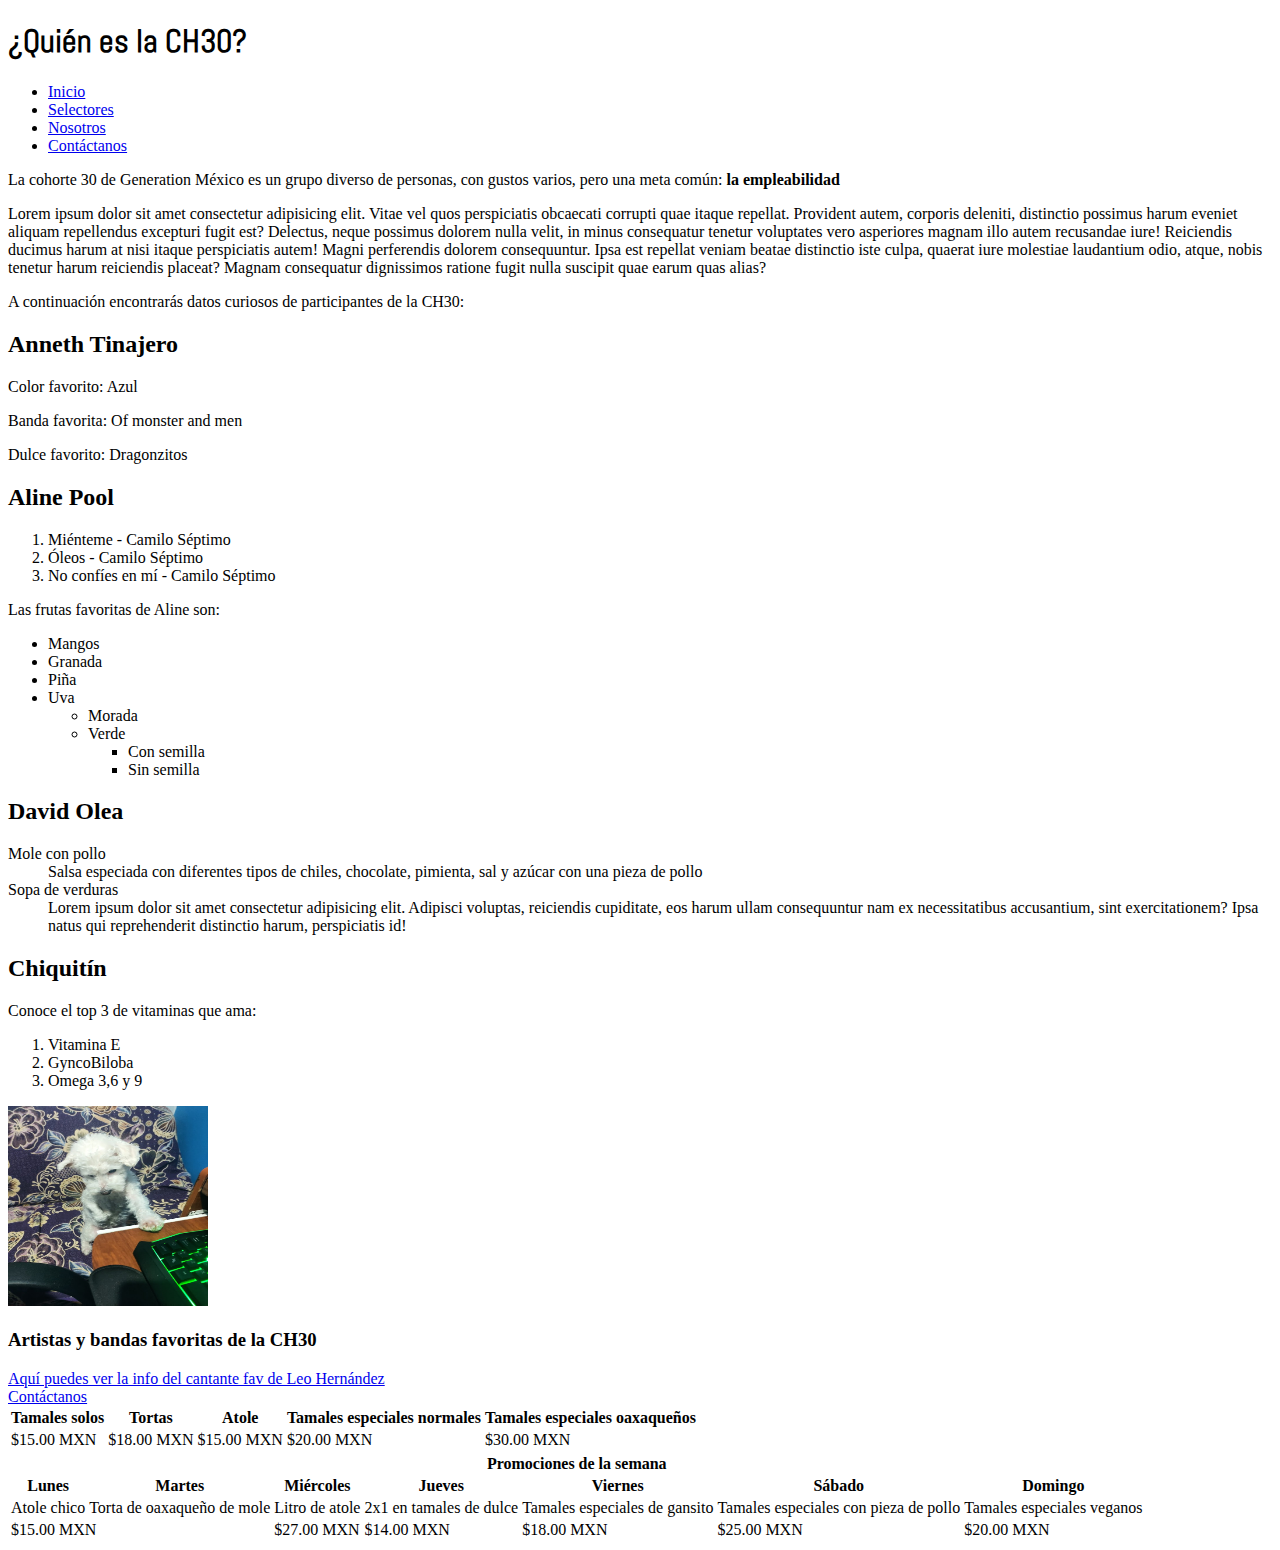
<file: index.html>
<!DOCTYPE html> <!-- Tipo de documento -->
<html lang="en"> <!-- Atributo lang, su valor indica el idioma del sitio -->
    <head>
        <!-- Indica al navegador el set de caracteres que debe utilizar para codificar la información -->
        <meta charset="UTF-8" > 
        <!-- Compatibilidad de navegadores -->
        <meta http-equiv="X-UA-Compatible" content="IE=edge"> 
        <!-- Configuraciónh para optimizar en dispositivos móviles, pero no resuelve el responsive -->
        <meta name="viewport" content="width=device-width, initial-scale=1.0">
        <!-- Provee una descripción del contenido del sitio. Útil para posicionamiento SEO -->
        <meta name="description" content="Aquí encontrarás info de la CH30 de Generation México">

        <title> Conoce a la CH30 </title>

        <!-- Colocamos un favicon -->
        <link rel="icon" href="./assets/img/microphone.png"> 
       <!--  Utilizamos una fuente personalizada de Google Fonts -->
        <link rel="preconnect" href="https://fonts.googleapis.com">
        <link rel="preconnect" href="https://fonts.gstatic.com" crossorigin>
        <link href="https://fonts.googleapis.com/css2?family=Abel&family=Handjet:wght@500&display=swap" rel="stylesheet">
       <!-- Agregamos hoja de estilos -->
        <link rel="stylesheet" href="./assets/styles/styles.css">

    </head>
    <body> <!-- Aquí comienza la información del sitio -->
        <header>
            <h1> ¿Quién es la CH30? </h1> 
        </header>
        <nav>
            <ul>
                <li>
                    <a href="#"> Inicio </a>
                </li>
                <li>
                    <a href="./assets/pages/selectores.html"> Selectores </a>
                </li>
                <li>
                    <a href="./assets/pages/nosotros.html"> Nosotros </a>
                </li>
                <li>
                    <a href="./assets/pages/contacto.html"> Contáctanos </a>
                </li>
            </ul>
        </nav>

            <p> La cohorte  30  de Generation México es un grupo diverso de personas, con gustos varios, pero una meta común: <strong>la empleabilidad</strong> </p>
            <p>Lorem ipsum dolor sit amet consectetur adipisicing elit. Vitae vel quos perspiciatis obcaecati corrupti quae itaque repellat. Provident autem, corporis deleniti, distinctio possimus harum eveniet aliquam repellendus excepturi fugit est?
            Delectus, neque possimus dolorem nulla velit, in minus consequatur tenetur voluptates vero asperiores magnam illo autem recusandae iure! Reiciendis ducimus harum at nisi itaque perspiciatis autem! Magni perferendis dolorem consequuntur.
            Ipsa est repellat veniam beatae distinctio iste culpa, quaerat iure molestiae laudantium odio, atque, nobis tenetur harum reiciendis placeat? Magnam consequatur dignissimos ratione fugit nulla suscipit quae earum quas alias?</p>

                <p>A continuación encontrarás datos curiosos de participantes de la CH30: </p>
            

        <h2> Anneth Tinajero </h2>
            <div> 
                <p> Color favorito: Azul</p>
                <p> Banda favorita: Of monster and men </p>
                <p> Dulce favorito: Dragonzitos </p>
            </div>

        <h2> Aline Pool </h2>
            <ol class="listas-de-favoritos">
                <li> Miénteme - Camilo Séptimo </li>
                <li> Óleos - Camilo Séptimo </li>
                <li> No confíes en mí - Camilo Séptimo </li>
            </ol>    
            
            <p> Las frutas favoritas de Aline son: </p>

            <ul class="listas-de-favoritos">
                <li> Mangos </li>
                <li> Granada </li>
                <li> Piña </li>
                <li> Uva </li>
                    <ul>
                        <li> Morada </li>
                        <li> Verde </li>
                            <ul>
                                <li> Con semilla </li>
                                <li> Sin semilla </li>
                            </ul>
                    </ul>
            </ul>

        <h2> David Olea </h2>
        <div>
            <dl>
                <dt> Mole con pollo </dt>
                <dd> Salsa especiada con diferentes tipos de chiles, chocolate, pimienta, sal y azúcar con una pieza de pollo </dd>

                <dt> Sopa de verduras </dt>
                <dd> Lorem ipsum dolor sit amet consectetur adipisicing elit. Adipisci voluptas, reiciendis cupiditate, eos harum ullam consequuntur nam ex necessitatibus accusantium, sint exercitationem? Ipsa natus qui reprehenderit distinctio harum, perspiciatis id!</dd>

            </dl>
        </div>
        <h2> Chiquitín </h2>
        
        <p> Conoce el top 3 de vitaminas que ama: </p>
            <ol id="lista-chikistrikis">
                <li> Vitamina E </li>
                <li> GyncoBiloba </li>
                <li> Omega 3,6 y 9 </li>
            </ol>
        
        <img src="./assets/img/Chikis.jpg" alt="Perrito pequeño parado en dos patas recargado en un escritorio frente al teclado" width="200px" height="200px">
        

        <h3> Artistas y bandas favoritas de la CH30 </h3>
           <a href="https://es.wikipedia.org/wiki/Peso_Pluma_(cantante)#Influencias_y_controversias" target="_blank"> Aquí puedes ver la info del cantante fav de Leo Hernández </a>
           <br>
           <a href="./assets/pages/contacto.html" target="_blank"> Contáctanos </a>
           
        <section>
            <table>
                <thead>
                    <tr>
                        <th> Tamales solos </th>
                        <th> Tortas </th>
                        <th> Atole </th>
                        <th> Tamales especiales normales </th>
                        <th> Tamales especiales oaxaqueños </th>
                    </tr>
                </thead>
                <tbody>
                    <tr>
                        <td> $15.00 MXN </td>
                        <td> $18.00 MXN </td>
                        <td> $15.00 MXN </td>
                        <td> $20.00 MXN </td>
                        <td> $30.00 MXN </td>
                    </tr>
                </tbody>
            </table>

            <table>
                <thead>
                    <tr>
                        <!-- Colspan nos permite "fusionar" celdas consceutivas en una misma fila -->
                        <th colspan="7"> Promociones de la semana </th>
                    </tr>
                    <tr>
                        <th> Lunes </th>
                        <th> Martes </th>
                        <th> Miércoles </th>
                        <th> Jueves </th>
                        <th> Viernes </th>
                        <th> Sábado </th>
                        <th> Domingo </th>
                    </tr>
                </thead>
                <tbody>
                    <tr>
                        <td> Atole chico </td>
                        <td> Torta de oaxaqueño de mole </td>
                        <td> Litro de atole </td>
                        <td> 2x1 en tamales de dulce </td>
                        <td> Tamales especiales de gansito </td>
                        <td> Tamales especiales con pieza de pollo </td>
                        <td> Tamales especiales veganos </td>
                    </tr>
                </tbody>
                <tfoot>
                    <tr>
                        <td colspan="2"> $15.00 MXN </td>
                        <td> $27.00 MXN </td>
                        <td> $14.00 MXN </td>
                        <td> $18.00 MXN </td>
                        <td> $25.00 MXN </td>
                        <td> $20.00 MXN </td>
                    </tr>
                </tfoot>
            </table>

        </section>

    </body>
</html>
</file>
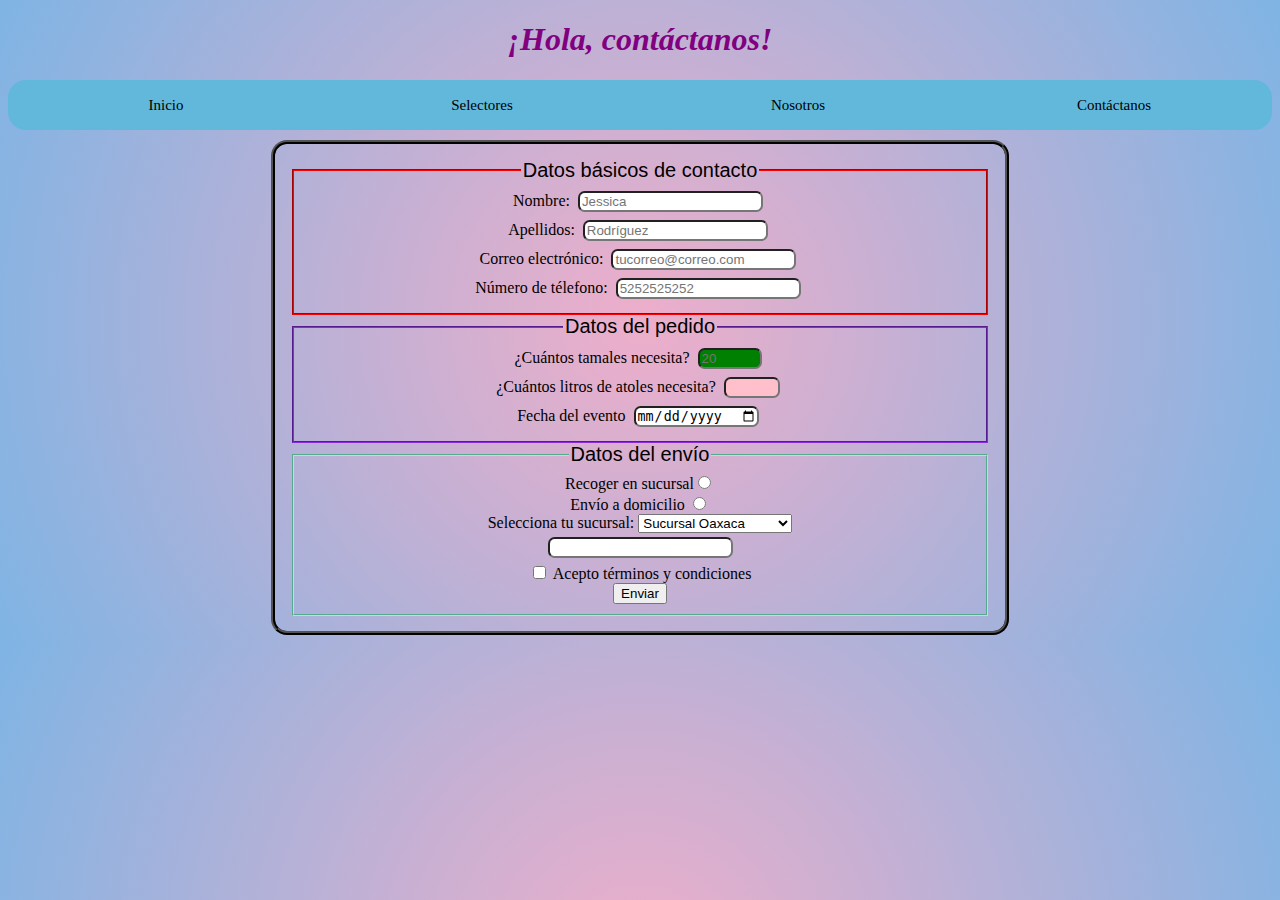
<file: assets/pages/contacto.html>
<!DOCTYPE html>
<html lang="en">
<head>
    <meta charset="UTF-8">
    <meta name="viewport" content="width=device-width, initial-scale=1.0">
    <link rel="icon" href="../img/microphone.png">
    <link rel="stylesheet" href="../styles/contacto.css">
    <title>¡Contáctanos!</title>

</head>
<body>
    <header>
        <h1> ¡Hola, contáctanos! </h1>
    </header>
    <nav>
        <ul>
            <li>
                <a href="/index.html"> Inicio </a>
            </li>
            <li>
                <a href="../pages/selectores.html"> Selectores </a>
            </li>
            <li>
                <a href="../pages/nosotros.html"> Nosotros </a>
            </li>
            <li>
                <a href="#"> Contáctanos </a>
            </li>
        </ul>
    </nav>

    <main>
        <section>
            <form action="https://formsubmit.co/tania.gayosso@idr.edu.mx" method="post"> <!-- Action y method son atributos principales para los formularios-->
            <fieldset class="basicos" id="datos-basicos"><!-- Agrupar por campos -->
                <legend> Datos básicos de contacto </legend>

                <label for="nombre"> Nombre:</label>
                <input id="nombre" name="nombre" type="text" placeholder="Jessica" required> <br>
                <!-- Agregamos el atributo name en input. Ligamos el label con el input a través del id y for -->

                <label for="apellido"> Apellidos: </label>
                <input id="apellido" name="apellido" type="text" placeholder="Rodríguez"><br>
                
                <label for="correo"> Correo electrónico: </label>
                <input id="correo" name="correo" type="email" placeholder="tucorreo@correo.com" required autocomplete=""><br>
                
                <label for="numero-telefono"> Número de télefono:</label>
                <input id="numero-telefono" name="numero-telefono" type="tel" placeholder="5252525252">

            </fieldset>

            <fieldset>
                <legend> Datos del pedido </legend>
                ¿Cuántos tamales necesita? <input id="numero-tamales" type="number" min="20" max="500" required placeholder="20"><br>
                ¿Cuántos litros de atoles necesita? <input id="litros-atole"  type="number" min="4" max="40"><br>
                Fecha del evento <input type="date"><br>
            </fieldset>
            <fieldset class="basicos">
                <legend> Datos del envío </legend>

                <label for="sucursal">Recoger en sucursal<input type="radio" id="sucursal" name="tipo-de-envio"></label> <br>
                <label for="envio">Envío a domicilio <input type="radio" id="envio" name="tipo-de-envio"></label> <br>

                
                <!-- Nuestro usuario hace scroll infinito hasta encontrar la opción deseada -->
                Selecciona tu sucursal: <select name="" id="">
                    <option value="Sucursal Oaxaca"> Sucursal Oaxaca </option>
                    <option value=""> Sucursal Mérida </option>
                    <option value=""> Sucursal Ecatepec </option>
                    <option value=""> Sucursal casa de Mau </option>
                    <option value=""> Sucursal Guadalajara </option>
                </select><br>


                <input list="sucursales">
                <datalist id="sucursales">
                    <option value="Sucursal Oaxaca"> Sucursal Oaxaca </option>
                    <option value="Sucursal Mérida"> Sucursal Mérida </option>
                    <option value="Sucursal Ecatepec"> Sucursal Ecatepec </option>
                    <option value="Sucursal casa de Mau"> Sucursal casa de Mau </option>
                    <option value="Sucursal Guadalajara"> Sucursal Guadalajara </option>
                </datalist><br>

                <label for="terminos-condiciones"> <input id="terminos-condiciones" name="terminos" type="checkbox"> Acepto términos y condiciones </label><br>
              
                <!-- <input type="submit"><br>  -->
                <button type="submit"> Enviar </button>
                </fieldset>
            </form>
        </section> 
    </main>


</body>
</html>
</file>
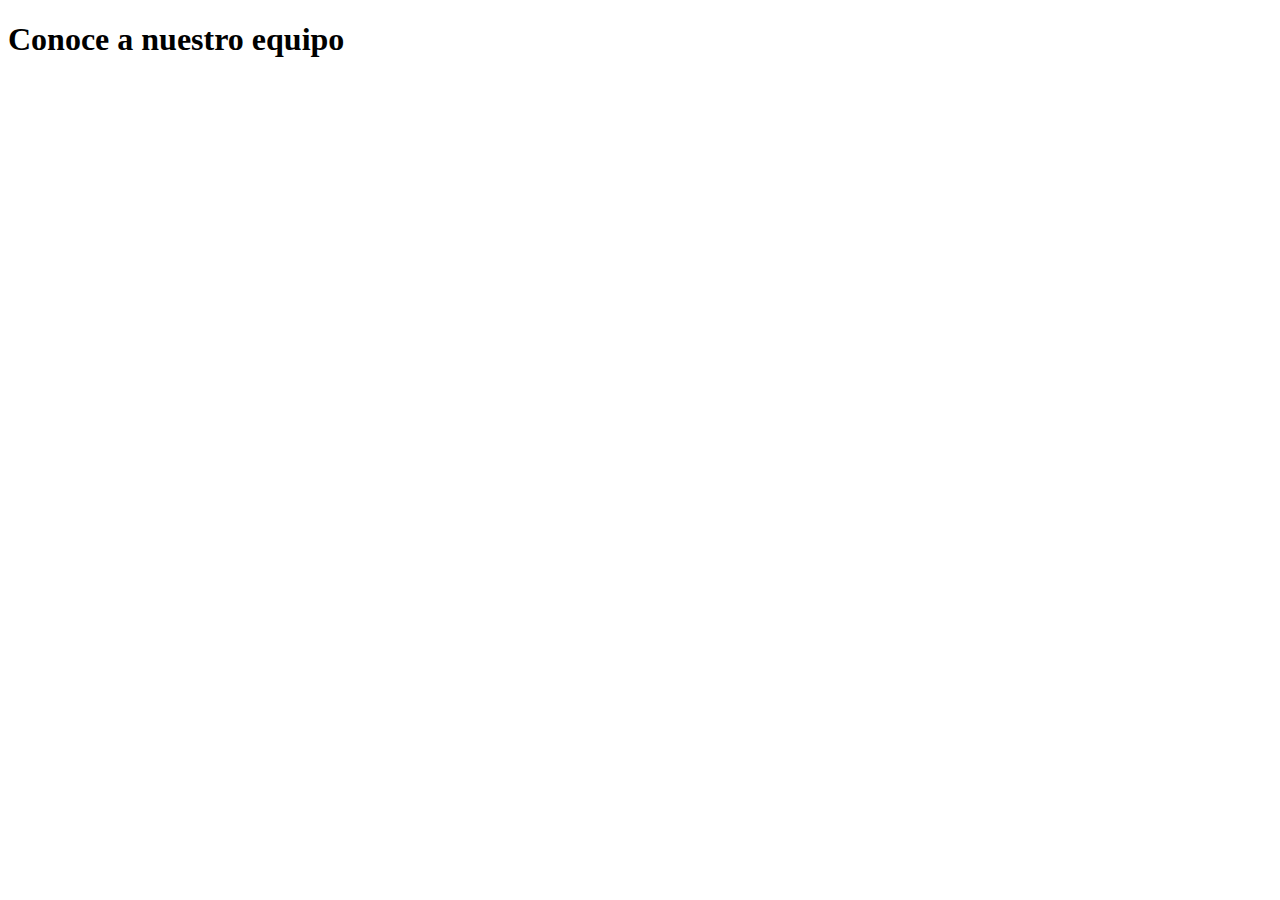
<file: assets/pages/nosotros.html>
<!DOCTYPE html>
<html lang="en">
<head>
    <meta charset="UTF-8">
    <meta name="viewport" content="width=device-width, initial-scale=1.0">
    <title>Nosotros</title>
</head>
<body>
    <h1> Conoce a nuestro equipo </h1>
</body>
</html>
</file>
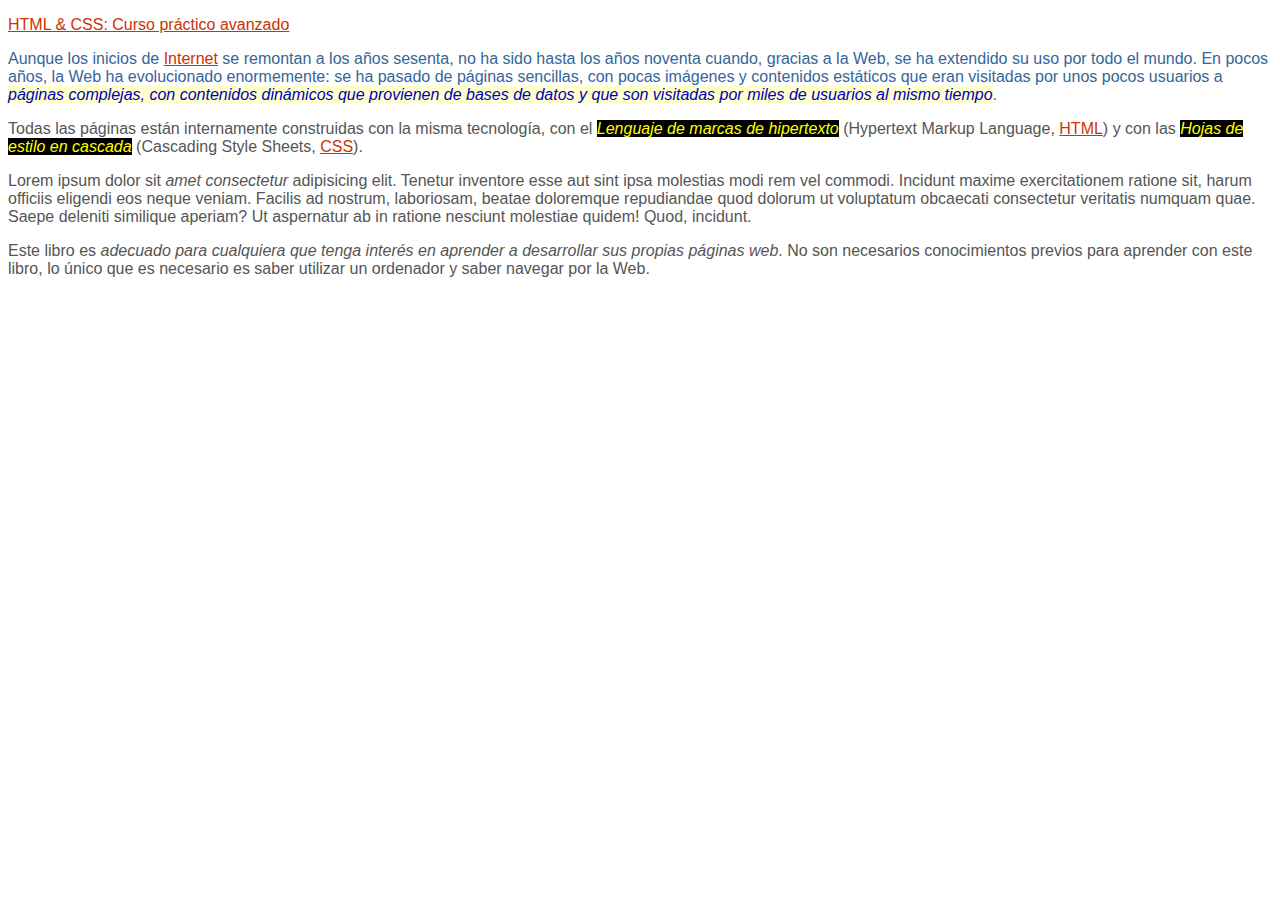
<file: assets/pages/selectores.html>
<!DOCTYPE html>
<html>

<head>
<meta charset="utf-8" />
<title>Ejercicio de selectores</title>
<link rel="stylesheet" href="../styles/selectores.css">

<!-- /* Todos los elementos de la página 
Tamaño de fuente: 16px
Familia de fuentes:Arial, Helvetica, sans-serif;

Todos los párrafos de la pagina 
color: #555;

 Todos los párrafos contenidos en #primero 
color: #369;

Todos los enlaces la pagina 
color: #C30;

 Los elementos <em> contenidos en #primero 
  color: #0000BB;
  background-color: #FFFFCC;

Todos los elementos <em> con la clase "especial" en toda la pagina 
  color: #FFFF00;
  background: #000000;

Todos los elementos <span> contenidos en la clase "normal" 
  font-weight: bold;
}  -->

</head>

<body>

<div id="primero">
<p>
<a href="http://publicacionesaltaria.com/es/tienda/112-html-css-curso-practico.html">HTML &amp; CSS: Curso práctico avanzado</a>
</p>

<p>
Aunque los inicios de <a href="https://es.wikipedia.org/wiki/Internet">Internet</a> se remontan a los años sesenta, no ha sido hasta los años noventa cuando, gracias a la Web, se ha extendido su uso por todo el mundo. En pocos años, la Web ha evolucionado enormemente: se ha pasado de páginas sencillas, con pocas imágenes y contenidos estáticos que eran visitadas por unos pocos usuarios a <em>páginas complejas, con contenidos dinámicos que provienen de bases de datos y que son visitadas por miles de usuarios al mismo tiempo</em>.
</p>
</div>

<div id="segundo" class="normal">
<p>
Todas las páginas están internamente construidas con la misma tecnología, con el <em class="especial">Lenguaje de marcas de hipertexto</em> (<span>Hypertext Markup Language</span>, <a href="https://es.wikipedia.org/wiki/HTML">HTML</a>) y con las <em class="especial">Hojas de estilo en cascada</em> (<span>Cascading Style Sheets</span>, <a href="https://es.wikipedia.org/wiki/CSS">CSS</a>).
</p>

<div class="especial">
  <p>
    Lorem ipsum dolor sit <em>amet consectetur</em> adipisicing elit. Tenetur inventore esse aut sint ipsa molestias modi rem vel commodi. Incidunt maxime exercitationem ratione sit, harum officiis eligendi eos neque veniam.
    Facilis ad nostrum, laboriosam, beatae doloremque repudiandae quod dolorum ut voluptatum obcaecati consectetur veritatis numquam quae. Saepe deleniti similique aperiam? Ut aspernatur ab in ratione nesciunt molestiae quidem! Quod, incidunt.
  </p>
</div>

<p>
Este libro es <em>adecuado para cualquiera que tenga interés en aprender a desarrollar sus propias páginas web</em>. No son necesarios conocimientos previos para aprender con este libro, lo único que es necesario es saber utilizar un ordenador y saber navegar por la Web.
</p>
</div>

</body>
</html>
</file>
<file: assets/styles/styles.css>
h1 {
    font-family: 'Abel', sans-serif;
}
</file>
<file: assets/styles/contacto.css>
/* Estilos generales */
body{
    background: rgb(238,174,202);
    background: radial-gradient(circle, rgba(238,174,202,1) 0%, rgba(127,180,228,1) 100%);
}

h1{
    text-align: center;
    color: purple;
    font-style: italic;
}

h1:hover{ /* Pseudoclase */
    font-size: 50px;
    color: cornflowerblue;
}

/* Estilos de barra de navegación */
nav{
    height: 50px; /* Altura de barra de navegación*/
    width: auto; /* El ancho de la barra de navegación se ajusta en automático al contenido dentro de ella */
    background-color: rgb(98, 184, 219);
    display: flex; /* Flexbox, flexible y alineada */
    margin-bottom: 10px; 
    border-radius: 18px; /* Redondea las esquinas de la barra */
}

nav ul{/*  Lista desordenada dentro de un elemento nav*/
    padding: 0; /* Borra el padding (relleno interno). Los li estarán alineados con el borde izquierdo de la barra de nav*/
    list-style-type: none; /* Elimina los bullet points que da ul por default*/
    display: flex; /* Flexbox, permite distribución horizontal de elementos */
    flex: 2; /* El contenedor de la ul ocupará dos partes del espacio disponible de la barra de navegación */
}

nav li {
    display: inline; /* Elementos en línea horizontal */
    text-align: center; 
    flex: 1; /* Cada li ocupará una parte del espacio disponible
 */
}

nav a{
    display: inline-block;/*  Enlaces se comportarán como elementos en línea, pero se podría definir ancho y alto, si es necesario. */
    font-size: 15px; 
    text-decoration: none; /* Elimina el subrayado propio de los enlaces */
    color: black;
}

a[href="./assets/pages/contacto.html"]{ /* Selector de atributo */
    color: brown;
}

/* Estilos de formulario */

form {
    margin: 0 auto; 
    width: 700px;
    border: 4px ridge black;
    padding: 15px;
    border-radius: 1em;
    text-align: center;
}

fieldset{
    border-color: blueviolet;
}

.basicos{
    border-color: aquamarine;
}

#datos-basicos{
    border-color: red;
}

legend{
    font-family: Verdana, Geneva, Tahoma, sans-serif;
    font-size: 20px;
}

input{
    border-radius: 0.5em;
    margin: 0.3em;
}

#numero-tamales:in-range{
    background-color: green;
}

#numero-tamales:out-of-range{
    background-color: red;
}

#litros-atole:in-range{
    background-color: pink;
}

#litros-atole:out-of-range{
    background-color: black;
}
</file>
<file: assets/styles/selectores.css>
*{
    font-size: 16px;
    font-family: Arial, Helvetica, sans-serif;
}

p {
    color: #555;
}

#primero p {
    color: #369;
}

a{
    color: #C30;
}

#primero em {
    color: #0000BB;
    background-color: #FFFFCC;
}

em.especial {
    color: #FFFF00;
    background: #000000;
}

normal span {
    font-weight: bold;
}
</file>
